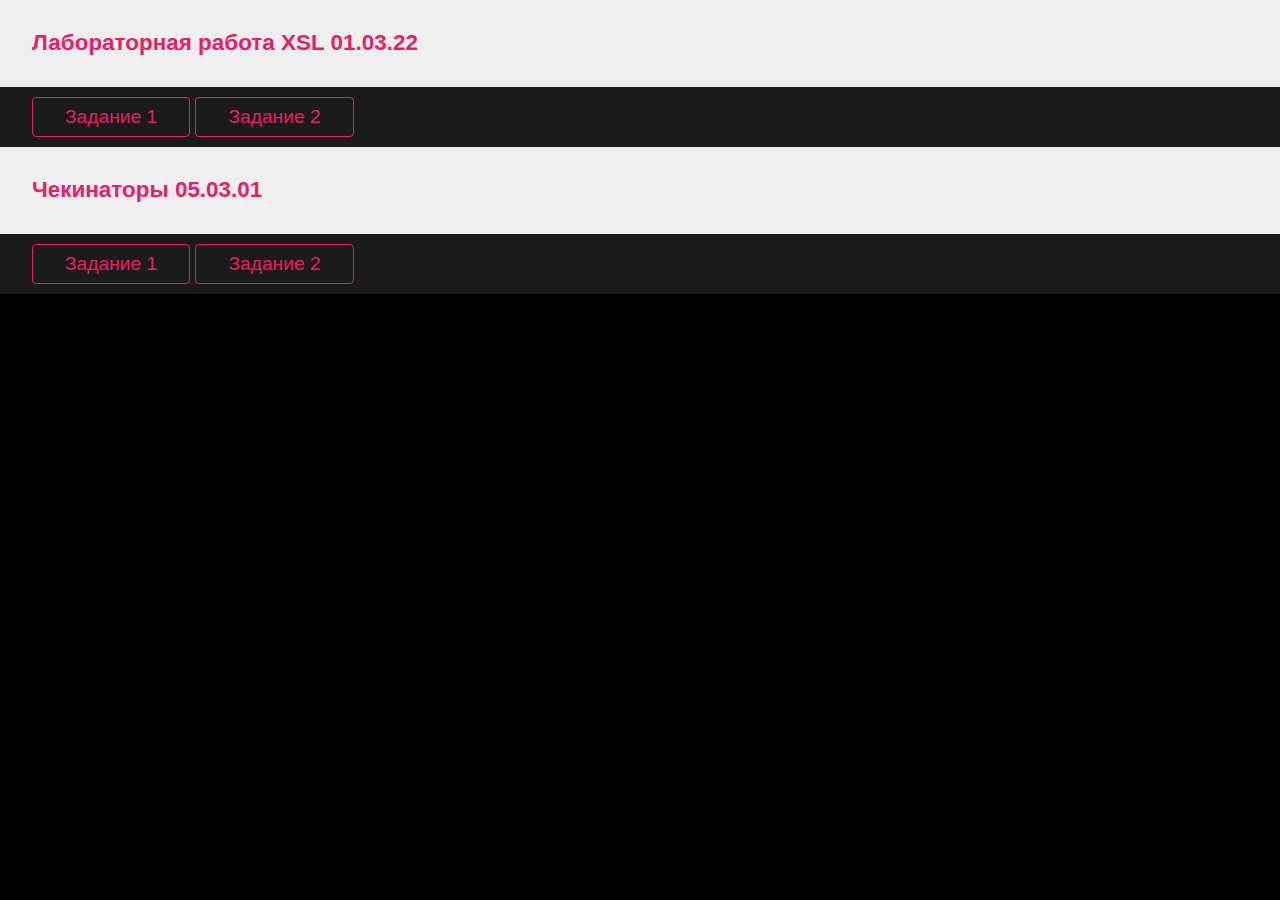
<file: index.html>
<HTML>
    <HEAD>
      <TITLE>Мохнатова Анна / Портфолио</TITLE>
      <meta charset="utf-8">
      <link rel="stylesheet" type="text/css" href="lab.css">
      <meta name="viewport" content="width=device-width, initial-scale=1">
    </HEAD>
    <BODY>
      <div class="lab">
        <div class="lab__header"><h3>Лабораторная работа XSL 01.03.22</h3></div>
        <div class="lab__links">
          <a href="lab1/lab1_t1.xml" target="blank" title="С помощью XSLT преобразований создать MathJax-формулу">Задание 1</a>
          <a href="lab1/lab1_t2.xml" target="blank" title="С помощью XSLT преобразований создать SVG-картинку">Задание 2</a>
        </div>
      </div>
      <div class="lab">
        <div class="lab__header"><h3>Чекинаторы 05.03.01</h3></div>
        <div class="lab__links">
          <a href="check/kramer.html" target="blank" title="Решение системы двух уравнений методом Крамера">Задание 1</a>
          <a href="login.html" target="blank" title="Выдача логина по ссылке /login">Задание 2</a>
        </div>
      </div>
    </div>
    </BODY>
    </HTML>
</file>
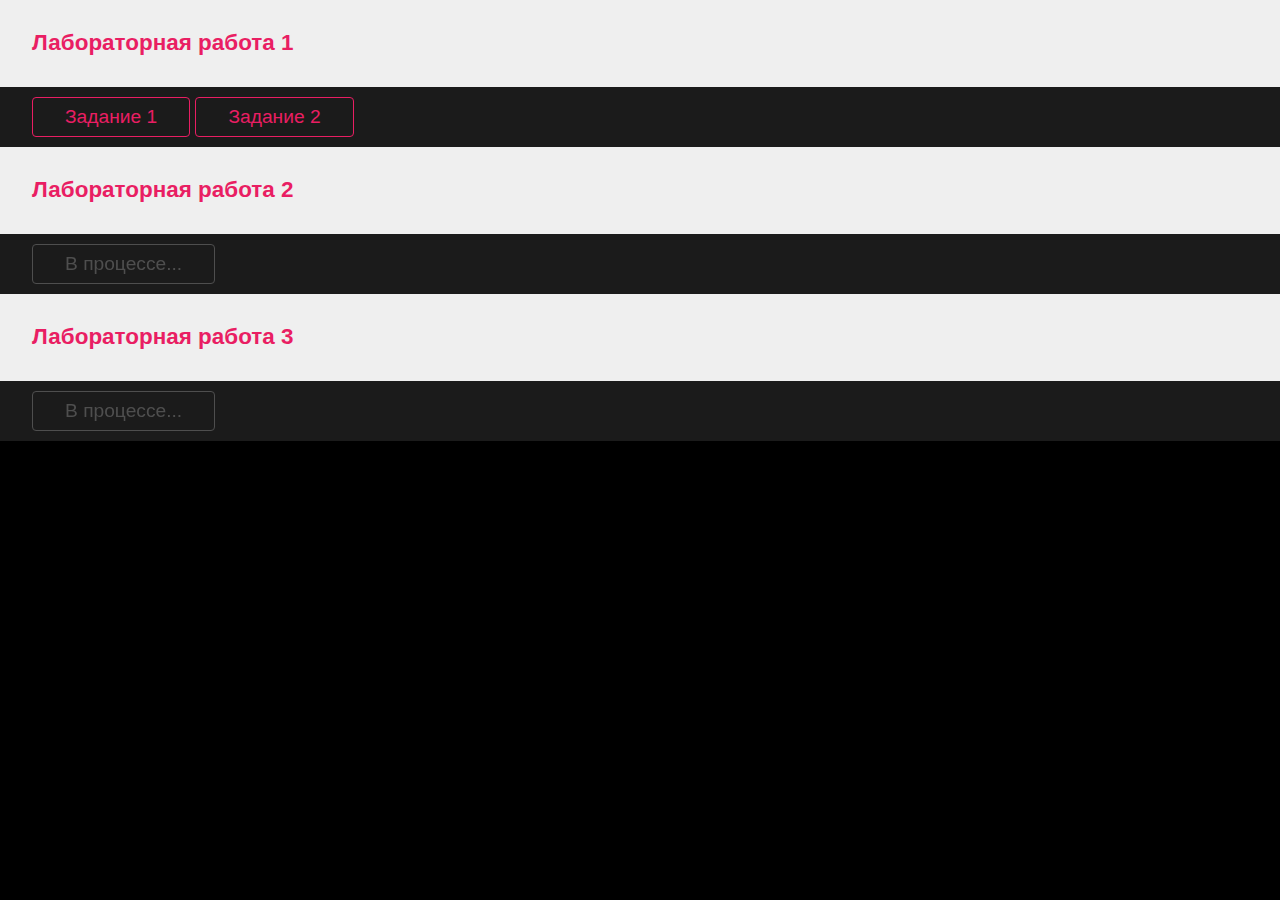
<file: lab.html>
<HTML>
    <HEAD>
      <TITLE>Мохнатова Анна / Портфолио</TITLE>
      <meta charset="utf-8">
      <link rel="stylesheet" type="text/css" href="lab.css">
    </HEAD>
    <BODY>
      <div class="lab">
        <div class="lab__header"><h3>Лабораторная работа 1</h3></div>
        <div class="lab__links">
          <a href="lab1/lab1_t1.xml" target="blank">Задание 1</a>
          <a href="lab1/lab1_t2.xml" target="blank">Задание 2</a>
        </div>
      </div>
      <div class="lab">
        <div class="lab__header"><h3>Лабораторная работа 2</h3></div>
        <div class="lab__links inProcess">
          <a href="#" target="blank">В процессе...</a>
        </div>
      </div>
      <div class="lab">
        <div class="lab__header"><h3>Лабораторная работа 3</h3></div>
        <div class="lab__links inProcess">
          <a href="#" target="blank">В процессе...</a>
        </div>
      </div>
    </div>
    </BODY>
    </HTML>
</file>
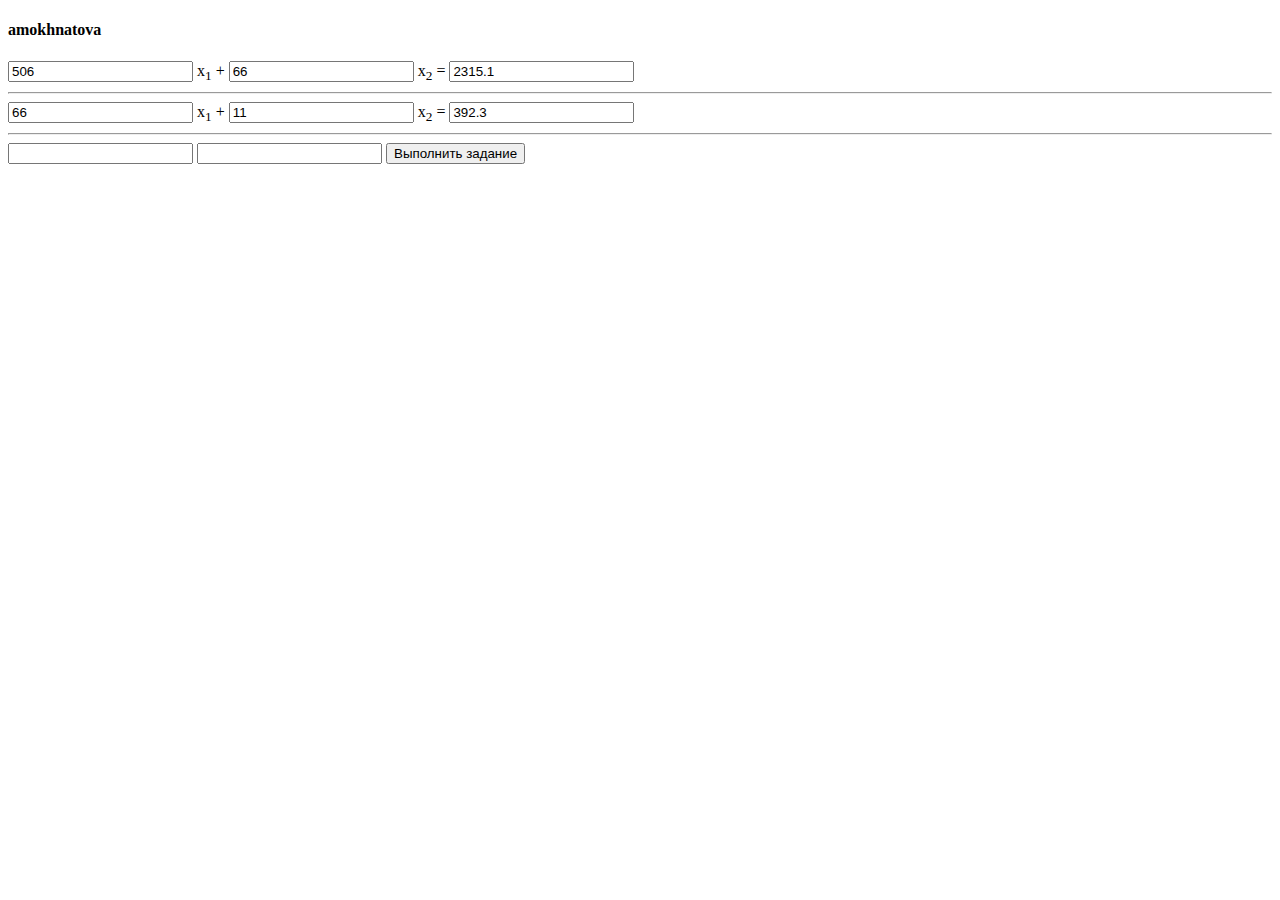
<file: check/kramer.html>
<!DOCTYPE html>
<html>
 <head>
  <title>Чекинатор 05.03.22 Мохнатова Анна</title><meta charset="utf-8">
 </head>
 <body>

     <script>
         function calc() {
              /* извлечение данных */  
              const a1 = Number(document.querySelector('#n1').value);
              const b1 = Number(document.querySelector('#n2').value); 
              const c1 = Number(document.querySelector('#n3').value);
              const a2 = Number(document.querySelector('#n4').value);
              const b2 = Number(document.querySelector('#n5').value);
              const c2 = Number(document.querySelector('#n6').value); 
              /* вычисления  */
              const mainDet = a1 * b2 - a2 * b1;
              if (mainDet) { /* если главный определитель равен нулю, система не может решаться методом Крамера*/
                const xDet = c1 * b2 - c2 * b1;
                const yDet = c2 * a1 - c1 * a2;
                const x = xDet / mainDet;
                const y = yDet / mainDet;
                /* запись результата */
                document.querySelector('#result1').value = x;
                document.querySelector('#result2').value = y;
              }
         }
     </script>
 
    <h4>amokhnatova</h4>
    <input type="number" value = "506" id="n1"> x<sub>1</sub> + 
    <input type="number" value = "66" id="n2"> x<sub>2</sub> =
    <input type="number" value = "2315.1" id="n3"><hr>
    <input type="number" value = "66" id="n4"> x<sub>1</sub> +
    <input type="number" value = "11" id="n5"> x<sub>2</sub> =
    <input type="number" value = "392.3" id="n6"><hr>
    <input type="number" value = "" id="result1">
    <input type="number" value = "" id="result2">
    <button id="bt" onclick="calc()">Выполнить задание</button>
 
 </body>
</html>
</file>
<file: lab.css>
body {
    font-family: "Gill Sans", sans-serif;
    font-size: 120%;
    background-color: black;
    margin: 0;
}

.lab {
    background-color: #1b1b1b;
    width: 100%;
}

.lab__header {
    padding: 0.5rem 2rem;
    background-color: #efefef;
    color: #e91e63;
}

.lab__links {
    padding: 0.5rem 2rem;
}

a {
    color: #e91e63;
    border: 1px solid #e91e63;
    border-radius: 4px;
    text-decoration: none;
    padding: 0.5rem 2rem;
    display: inline-block;
    margin: 2px 0px;
    transition: all 0.3s;
}

a:hover {
    color: #efefef;
    background-color: #e91e63;
    border: 1px solid #b0003a;
}

.inProcess a {
    filter: grayscale(100%)
}
</file>
